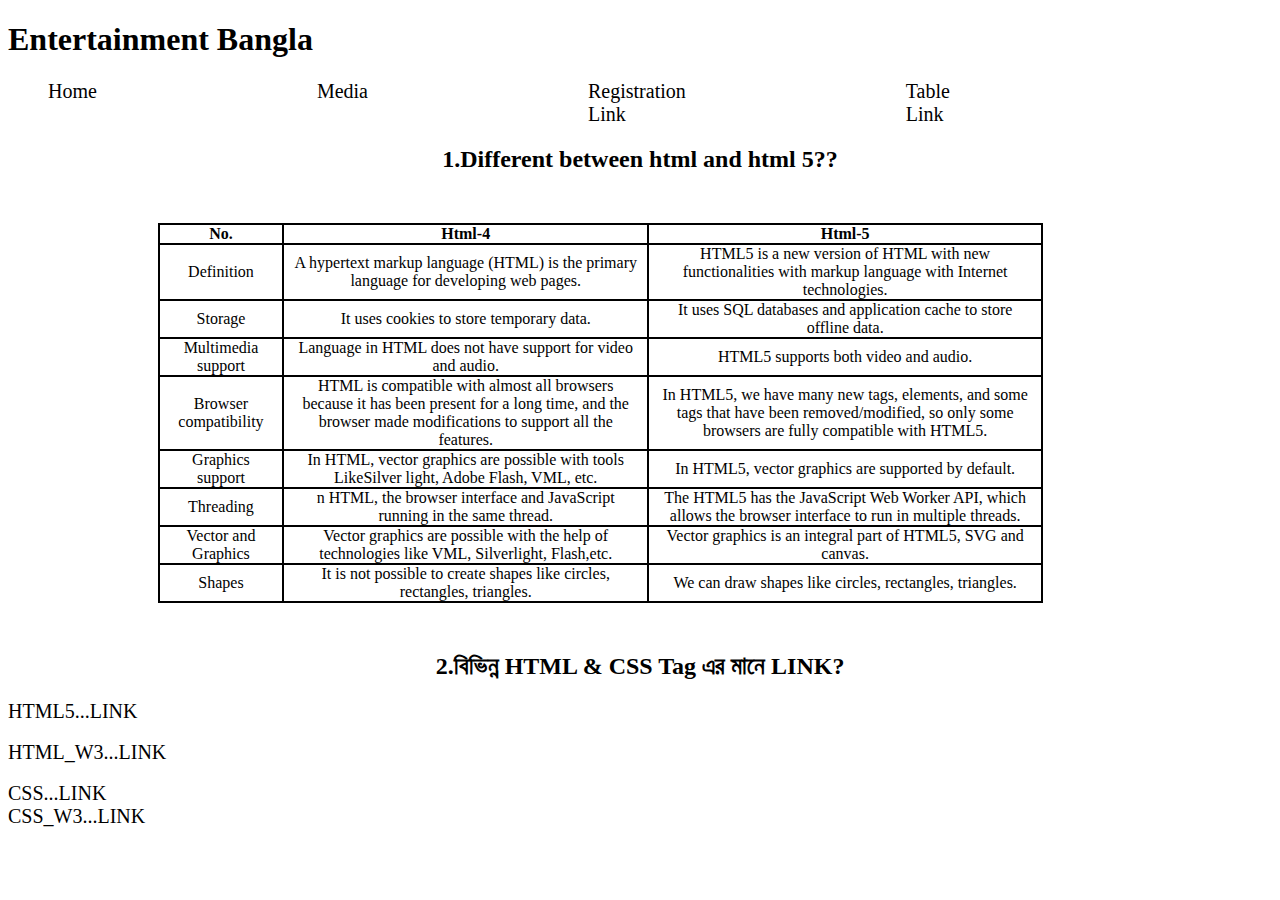
<file: index.html>
<!DOCTYPE html>
<html lang="en">
<head>
    <meta charset="UTF-8">
    <meta http-equiv="X-UA-Compatible" content="IE=edge">
    <meta name="viewport" content="width=device-width, initial-scale=1.0">
    <title>Entertainment</title>
    <link rel="stylesheet" href="nav.css">
    <link rel="stylesheet" href="style.css">
</head>
<body>
    <header>
        <h1>Entertainment Bangla</h1>
        <nav>
            <ul>
                <li><a href="index.html">Home</a></li>
                <li><a href="media.html">Media</a></li>
                <li><a href="register.html">Registration Link</a></li>
                <li><a href="table.html">Table Link</a></li>
                
            </ul>
        </nav>
    </header>
    
    <main>
     <div>  
    <h2>1.Different between html and html 5??</h2>
    <table>
        <thead>
            <tr>
                <th>No.</th>
                <th>Html-4</th>
                <th>Html-5</th>
                
            </tr>
        </thead>
        <tbody>
            <tr>
                <td>Definition</td>
                <td>A hypertext markup language (HTML) is the primary language for developing web pages.</td>
                <td>HTML5 is a new version of HTML with new functionalities with markup language with Internet technologies.</td>
                
            </tr>
            <tr>
             <td>Storage</td>
             <td>It uses cookies to store temporary data.</td>
             <td>It uses SQL databases and application cache to store offline data.</td>
             
         </tr>
         <tr>
             <td>Multimedia support</td>
             <td>Language in HTML does not have support for video and audio.</td>
             <td>HTML5 supports both video and audio.</td>
             
         </tr>
         <tr>
             <td>Browser compatibility</td>
             <td>HTML is compatible with almost all browsers because it has been present for a long time, and the browser made modifications to support all the features.</td>
             <td>In HTML5, we have many new tags, elements, and some tags that have been removed/modified, so only some browsers are fully compatible with HTML5.</td>
             
         </tr>
         <tr>
             <td>Graphics support</td>
             <td>In HTML, vector graphics are possible with tools LikeSilver light, Adobe Flash, VML, etc.</td>
             <td>In HTML5, vector graphics are supported by default.</td>
             
         </tr>
         <tr>
             <td>Threading</td>
             <td>n HTML, the browser interface and JavaScript running in the same thread.</td>
             <td>The HTML5 has the JavaScript Web Worker API, which allows the browser interface to run in multiple threads.</td>
             
         </tr>
         <tr>
             <td>Vector and Graphics</td>
             <td>Vector graphics are possible with the help of technologies like VML, Silverlight, Flash,etc.</td>
             <td>Vector graphics is an integral part of HTML5, SVG and canvas.</td>
             
         </tr>
         <tr>
             <td>Shapes</td>
             <td>It is not possible to create shapes like circles, rectangles, triangles.</td>
             <td>We can draw shapes like circles, rectangles, triangles.</td>
             
         </tr>
         
        </tbody>
           
       </table>
    </div> 
    <div>
        <h2>2.বিভিন্ন HTML & CSS Tag এর মানে LINK?</h2>
        <p class="tag"><a href="https://www.tutorialrepublic.com/html-reference/html5-tags.php">HTML5...LINK</a>  <br>
           <a href="https://www.w3schools.com/tags/ref_attributes.asp">HTML_W3...LINK</a> <br>
            <a href="https://www.tutorialrepublic.com/css-reference/css3-properties.php">CSS...LINK</a>
            <a href="https://www.w3schools.com/cssref/">CSS_W3...LINK</a>
            </p>
    </div>      
    </main>
    <footer>

    </footer>
    
    
       
    
</body>
</html>
</file>
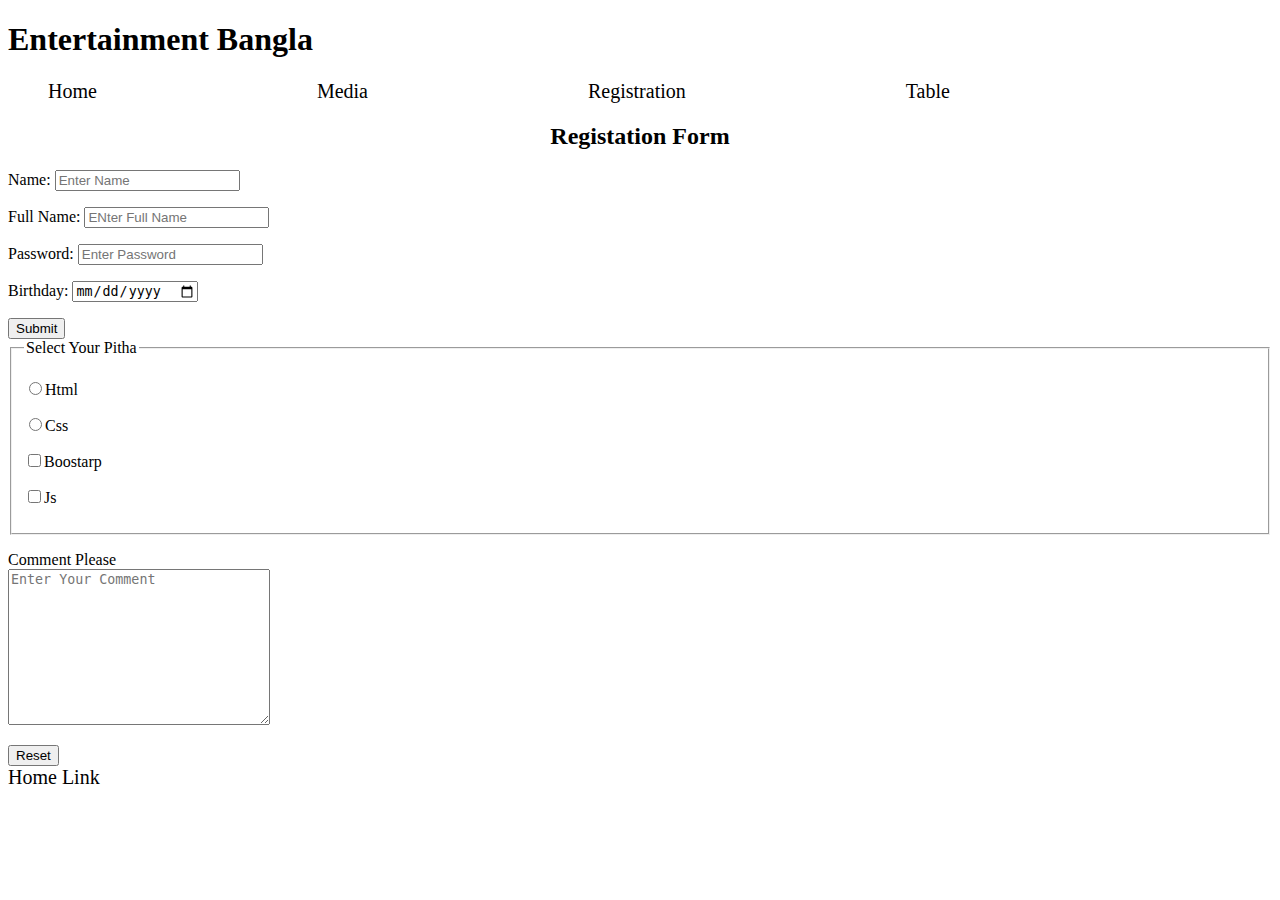
<file: register.html>
<!DOCTYPE html>
<html lang="en">
<head>
    <meta charset="UTF-8">
    <meta http-equiv="X-UA-Compatible" content="IE=edge">
    <meta name="viewport" content="width=device-width, initial-scale=1.0">
    <title></title>
    <link rel="stylesheet" href="style.css">
    <link rel="stylesheet" href="nav.css">
</head>
<body>
    <header>
        <h1>Entertainment Bangla</h1>
        <nav>
            <ul>
                <li><a href="index.html">Home</a></li>
                <li><a href="media.html">Media</a></li>
                <li><a href="register.html">Registration</a></li>
                <li><a href="table.html">Table</a></li>
                
            </ul>
        </nav>
    </header>
    <section>
        <h2>Registation Form</h2>
        <form action="">
            <p>Name: <input type="text" name="name" placeholder="Enter Name" id=""></p>
            <p>Full Name: <input type="text" name="full-name" placeholder="ENter Full Name"></p>
            <p>Password: <input type="password" name="password" placeholder="Enter Password"></p>
            <p>Birthday: <input type="date" id="birthday" name="birthday"></p>
            <input type="submit">
            <fieldset>
                <legend>Select Your Pitha</legend>
                <p>
                    <label for="html">
                        <input type="radio" name="iteam" id="html">Html
                    </label>
                </p>
                <p>
                    <label for="css">
                        <input type="radio" name="iteam" id="css">Css
                    </label>
                </p>
                <p>
                    <label for="boostrap">
                        <input type="checkbox" name="iteam" id="boostrap">Boostarp
                    </label>
                </p>
                <p>
                    <label for="js">
                        <input type="checkbox" name="iteam" id="js">Js
                    </label>
                </p>

            </fieldset>
            <p>Comment Please
                <br>
                <textarea name="comment" id="" cols="30" rows="10" placeholder="Enter Your Comment"></textarea>
            </p>
            <input type="reset">
    </section>
    <a href="index.html">Home Link</a>
</body>
</html>
</file>
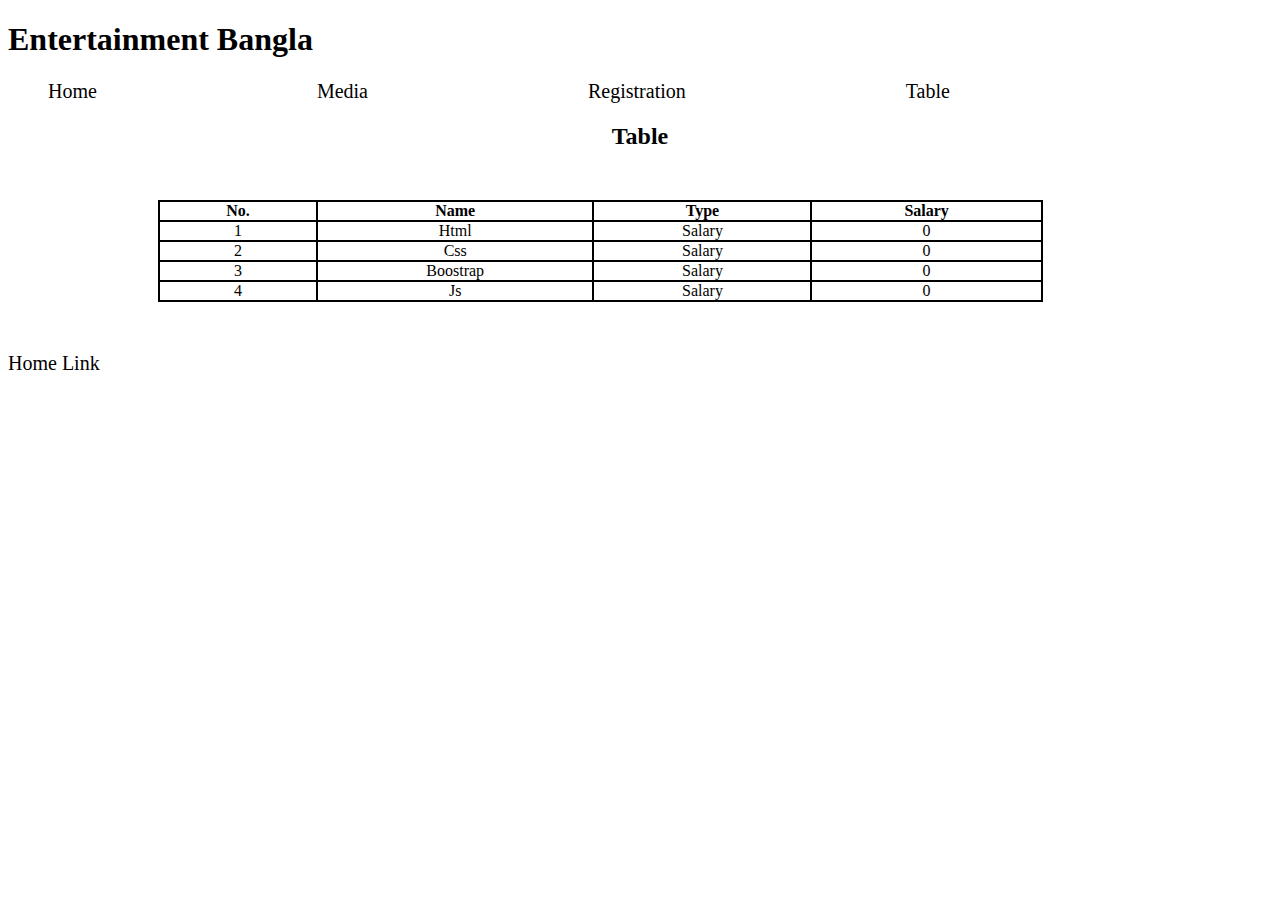
<file: table.html>
<!DOCTYPE html>
<html lang="en">
<head>
    <meta charset="UTF-8">
    <meta http-equiv="X-UA-Compatible" content="IE=edge">
    <meta name="viewport" content="width=device-width, initial-scale=1.0">
    <title></title>
    <link rel="stylesheet" href="style.css">
    <link rel="stylesheet" href="nav.css">
</head>
<body>
    <header>
        <h1>Entertainment Bangla</h1>
        <nav>
            <ul>
                <li><a href="index.html">Home</a></li>
                <li><a href="media.html">Media</a></li>
                <li><a href="register.html">Registration</a></li>
                <li><a href="table.html">Table</a></li>
                
            </ul>
        </nav>
    </header>
    <div>
        <h2>Table</h2>
       <table>
        <thead>
            <tr>
                <th>No.</th>
                <th>Name</th>
                <th>Type</th>
                <th>Salary</th>
            </tr>
        </thead>
        <tbody>
            <tr>
                <td>1</td>
                <td>Html</td>
                <td>Salary</td>
                <td>0</td>
            </tr>
            <tr>
             <td>2</td>
             <td>Css</td>
             <td>Salary</td>
             <td>0</td>
         </tr>
         <tr>
             <td>3</td>
             <td>Boostrap</td>
             <td>Salary</td>
             <td>0</td>
         </tr>
         <tr>
             <td>4</td>
             <td>Js</td>
             <td>Salary</td>
             <td>0</td>
         </tr>
        </tbody>
           
       </table> 
    </div>
    <a href="index.html">Home Link</a>
    
</section>
</body>
</html>
</file>
<file: nav.css>
nav li,a,ul{
    list-style: none;
    text-decoration: none;
    color: black;
    display: flex;
    margin-right: 110px;
    font-size: 20px;
}
nav li:hover{
    background-color: burlywood;
    
}
</file>
<file: style.css>
h2{
    text-align: center;
}
.audio{
    width: 30%;
    height: 30%;

}
.video{
    width: 30%;
    height: 30%;

}
.youtube iframe{
    width: 30%;
    height: 30%;

}
table{
    width: 70%;
    height: 30%;
    border-collapse: collapse;
    text-align: center;
    margin: 50px 150px;
    
}
th,td{
    border: 2px solid black;
    padding: 0px 10px;
}
.tag{
    text-align: center;
}
</file>
